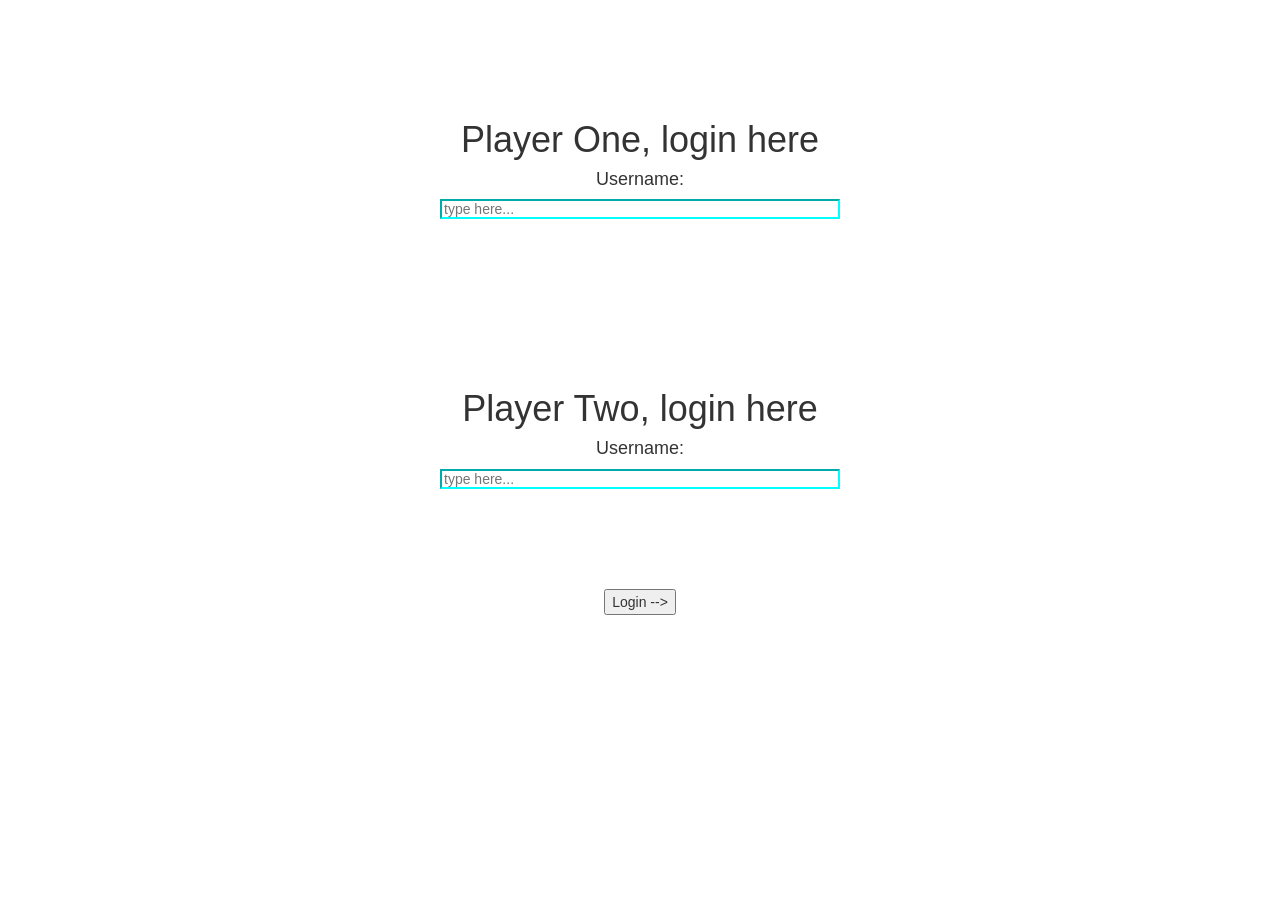
<file: index.html>
<html>
    <head>
        <title>The Math Quiz!</title>

    </head>

    <meta name="viewport" content="width=device-width, initial-scale=1">
<link rel="stylesheet" href="https://maxcdn.bootstrapcdn.com/bootstrap/3.4.0/css/bootstrap.min.css">
<script src="https://ajax.googleapis.com/ajax/libs/jquery/3.4.1/jquery.min.js"></script>
<script src="https://maxcdn.bootstrapcdn.com/bootstrap/3.4.0/js/bootstrap.min.js"></script>

<link rel="stylesheet" type="text/css" href="style.css">
<script src="second.js">
    
</script>

    <body>

        <div class="One">
            <h1>Player One, login here</h1>
            <h4>Username:</h4>
            <input type="text" id="player1_name_input" class="cool" placeholder="type here...">

        </div>

        <div class="One">
            <h1>Player Two, login here</h1>
            <h4>Username:</h4>
            <input type="text" id="player2_name_input" class="cool" placeholder="type here...">
            
        </div>

        <button type="button" onclick="addUser();">Login --></button>
</file>
<file: style.css>
.One{
    background-color:rgb(255, 255, 255);
    margin:50px;
    padding:50px;
    border-radius:50px;

}

body{
    
    text-align:center;

    
}

.cool{
    width:400px;
    height:20px;
    border-color:aqua;

}

#button{
    padding:20px;
    background-color:azure;
    border-color:black;
    border-radius:50px;
    
}

#label{
    font-size:30px;
    
}
</file>
